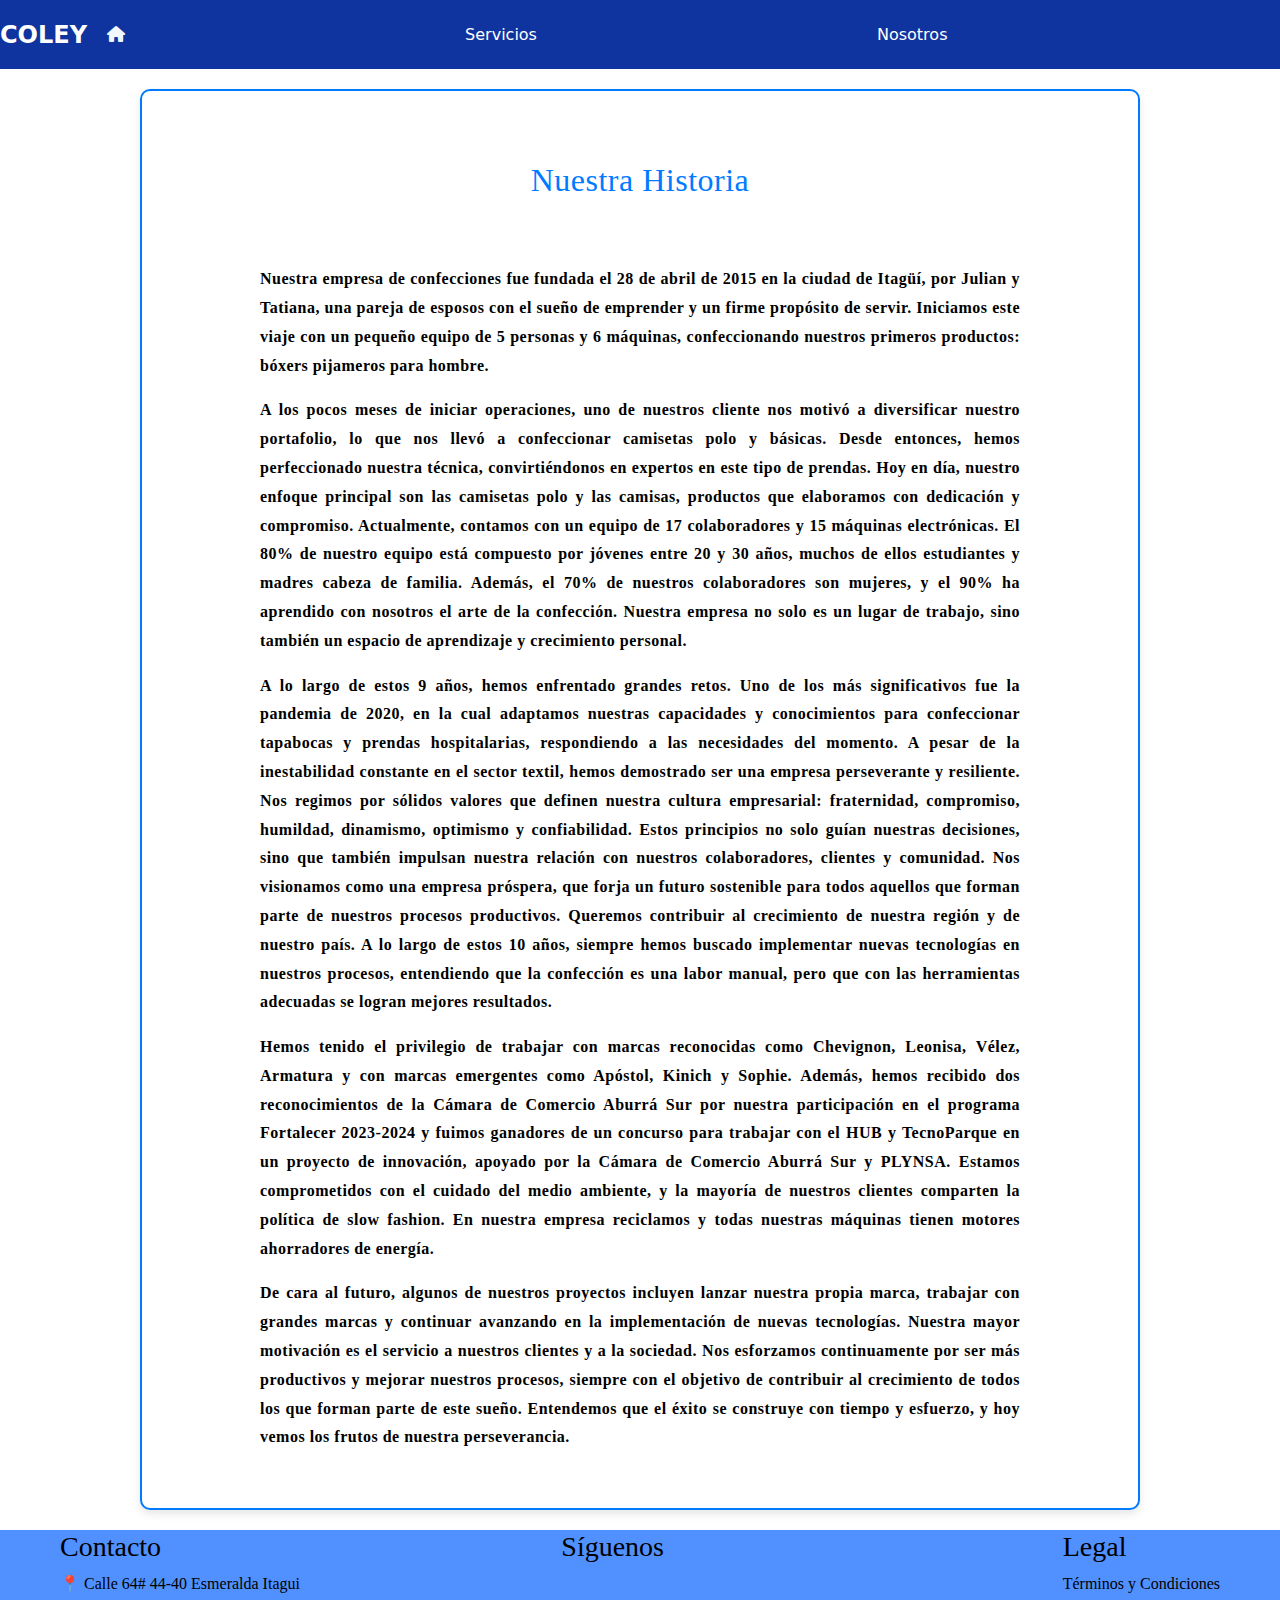
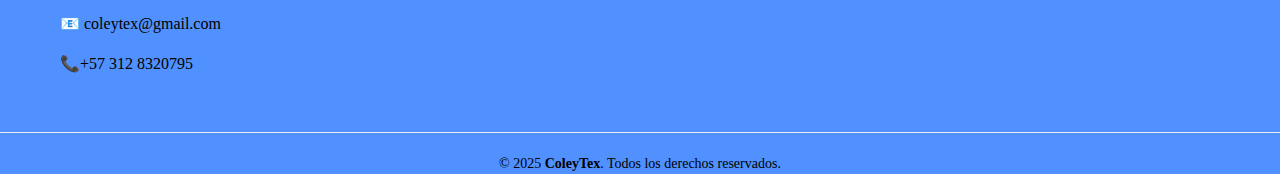
<file: historia.html>
<!DOCTYPE html>
<html lang="es">

<head>
    <meta charset="UTF-8">
    <meta name="viewport" content="width=device-width, initial-scale=1.0">
    <title>HISTORIA</title>
    <link rel="stylesheet" href="styles.css">
    <link rel="stylesheet" href="https://cdnjs.cloudflare.com/ajax/libs/font-awesome/6.0.0/css/all.min.css">

    <link rel="stylesheet" href="./chat.css">
    <link href="https://cdn.jsdelivr.net/npm/bootstrap@5.3.3/dist/css/bootstrap.min.css" rel="stylesheet"
        integrity="sha384-QWTKZyjpPEjISv5WaRU9OFeRpok6YctnYmDr5pNlyT2bRjXh0JMhjY6hW+ALEwIH" crossorigin="anonymous">
    <script src="https://cdn.jsdelivr.net/npm/bootstrap@5.3.3/dist/js/bootstrap.bundle.min.js"
        integrity="sha384-YvpcrYf0tY3lHB60NNkmXc5s9fDVZLESaAA55NDzOxhy9GkcIdslK1eN7N6jIeHz"
        crossorigin="anonymous"></script>
</head>



<body>

   <!--<video autoplay muted loop id="background-video">
        <source src="./video/Y2meta.app - Valentino Merlo X The la planta - Hoy (video oficial )-(480p).mp4"
            type="video/mp4">
        .
    </video>--> 


    <nav>
        <div class="logo">COLEY</div>
        <div class="menu-icon">&#9776;</div>
        <ul class="menu">

            <li><a href="./index.html"> <i class="fa-solid fa-house" style="color: aliceblue;"></i></a> </li>
            
            <li><a href="./servicios/servicios.html">Servicios</a></li>
            <li><a href="./Nosotros.html">Nosotros</a></li>
            <li><a href="#">Blog</a></li>
           
        </ul>
    </nav>

    <script src="./script.js"></script>






    <div class="text-box">

        <div
            style="font-family: 'Georgia', serif; line-height: 1.8; letter-spacing: 0.5px; text-align: justify; max-width: 800px; margin: 0 auto; color: #000000; padding: 20px;">
            <h2 style="font-family: 'Montserrat', sans-serif; text-align: center; color: #000; margin-bottom: 30px;">
           
        <h2 class="title-welcome"><center>Nuestra Historia</center></h2> <br><br>
        
        <p><b>Nuestra empresa de confecciones fue fundada el 28 de abril de 2015 en la ciudad de Itagüí, por Julian y
                Tatiana, una pareja de esposos con el sueño de emprender y un firme propósito de servir. Iniciamos este
                viaje con un pequeño equipo de 5 personas y 6 máquinas, confeccionando nuestros primeros productos:
                bóxers pijameros para hombre. </p>
               <p>A los pocos meses de iniciar operaciones, uno de nuestros cliente nos motivó a diversificar nuestro portafolio, lo
                que nos llevó a confeccionar camisetas polo y básicas. Desde entonces, hemos perfeccionado nuestra
                técnica, convirtiéndonos en expertos en este tipo de prendas. Hoy en día, nuestro enfoque principal son
                las camisetas polo y las camisas, productos que elaboramos con dedicación y compromiso.
                Actualmente, contamos con un equipo de 17 colaboradores y 15 máquinas electrónicas. El 80% de nuestro
                equipo está compuesto por jóvenes entre 20 y 30 años, muchos de ellos estudiantes y madres cabeza de
                familia. Además, el 70% de nuestros colaboradores son mujeres, y el 90% ha aprendido con nosotros el
                arte de la confección. Nuestra empresa no solo es un lugar de trabajo, sino también un espacio de
                aprendizaje y crecimiento personal.</p> 
                <p> A lo largo de estos 9 años, hemos enfrentado grandes retos. Uno de los más significativos fue la
                    pandemia de 2020, en la cual adaptamos nuestras capacidades y conocimientos para confeccionar
                    tapabocas y prendas hospitalarias, respondiendo a las necesidades del momento. A pesar de la
                    inestabilidad constante en el sector textil, hemos demostrado ser una empresa perseverante y resiliente.
                    Nos regimos por sólidos valores que definen nuestra cultura empresarial: fraternidad, compromiso,
                    humildad, dinamismo, optimismo y confiabilidad. Estos principios no solo guían nuestras decisiones, sino
                    que también impulsan nuestra relación con nuestros colaboradores, clientes y comunidad.
                    Nos visionamos como una empresa próspera, que forja un futuro sostenible para todos aquellos que forman
                    parte de nuestros procesos productivos. Queremos contribuir al crecimiento de nuestra región y de
                    nuestro país. A lo largo de estos 10 años, siempre hemos buscado implementar nuevas tecnologías en
                    nuestros procesos, entendiendo que la confección es una labor manual, pero que con las herramientas
                    adecuadas se logran mejores resultados.</p>
                <p>Hemos tenido el privilegio de trabajar con marcas reconocidas como Chevignon, Leonisa, Vélez, Armatura y
                    con marcas emergentes como Apóstol, Kinich y Sophie. Además, hemos recibido dos reconocimientos de la
                    Cámara de Comercio Aburrá Sur por nuestra participación en el programa Fortalecer 2023-2024 y fuimos
                    ganadores de un concurso para trabajar con el HUB y TecnoParque en un proyecto de innovación, apoyado
                    por la Cámara de Comercio Aburrá Sur y PLYNSA.
                    Estamos comprometidos con el cuidado del medio ambiente, y la mayoría de nuestros clientes comparten la
                    política de slow fashion. En nuestra empresa reciclamos y todas nuestras máquinas tienen motores
                    ahorradores de energía.</p>
                <p>De cara al futuro, algunos de nuestros proyectos incluyen lanzar nuestra propia marca, trabajar con
                    grandes marcas y continuar avanzando en la implementación de nuevas tecnologías.
                    Nuestra mayor motivación es el servicio a nuestros clientes y a la sociedad. Nos esforzamos
                    continuamente por ser más productivos y mejorar nuestros procesos, siempre con el objetivo de contribuir
                    al crecimiento de todos los que forman parte de este sueño. Entendemos que el éxito se construye con
                    tiempo y esfuerzo, y hoy vemos los frutos de nuestra perseverancia.</p>
            </b>

        </div>      </div>








</body>



<footer class="footer">
    <div class="footer-container">
        
        <div class="footer-contact">
            <h3>Contacto</h3>
            <p>📍 Calle 64# 44-40 Esmeralda Itagui</p>
            <a href=""><p>📧 coleytex@gmail.com</p></a>
             <a href="tel:"><p>📞+57 312 8320795</p></a>
        </div>
        <div class="footer-social">
            <h3>Síguenos</h3>
            <div class="social-icons">
                <a href="https://www.instagram.com/coley_disenoyconfeccion/profilecard/?igsh=cWYzcG0yeHZ3b2pu" target="_blank">Instagram</a>
                <a href="https://www.facebook.com/coleytex?mibextid=JRoKGi" target="_blank">Facebook</a>
                
            </div>
        </div>
        <div class="footer-legal">
            <h3>Legal</h3>
            <p><a href="#">Términos y Condiciones</a></p>
            
        </div>
    </div>
    <div class="footer-bottom">
        <p>© 2025 <strong>ColeyTex</strong>. Todos los derechos reservados.</p>
    </div>
</footer>





</html>
</file>
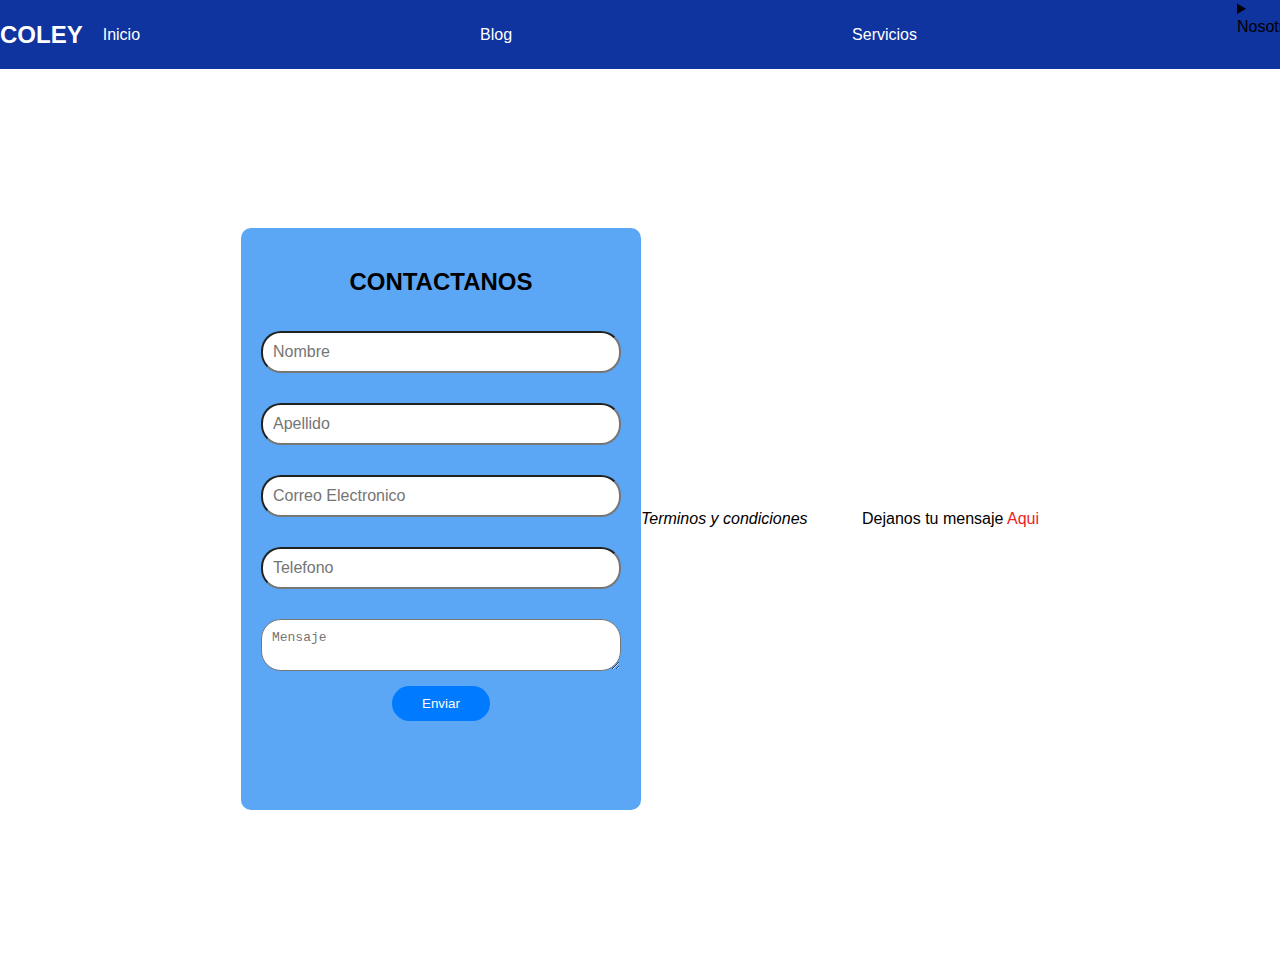
<file: mensaje.html>
<!DOCTYPE html>
<html lang="en">

<head>
    <meta charset="UTF-8">
    <meta name="viewport" content="width=device-width, initial-scale=1.0">
    <link rel="stylesheet" href="./mensaje.css">
    <link rel="stylesheet" href="./styles.css">
    <title>Mensaje</title>
</head>

<body>


    <nav>
        <div class="logo">COLEY</div>
        <div class="menu-icon">&#9776;</div>
        <ul class="menu">
            <li><a href="./index.html">Inicio</a></li>
            <li><a href="#">Blog</a></li>
            <li><a href="./servicios/servicios.html">Servicios</a></li>
            <details>
                <summary style="color: rgb(0, 0, 0);">Nosotros</summary>
                <div>
                    <li><a href="./historia.html">Historia</a></li>
                    <li><a href="./mision.html">Mision</a></li>
                    <li><a href="./vision.html">Vision</a></li>
                    
                </div>
            </details>
        </ul>
    </nav>

    <script src="./script.js"></script>





    <div class="container">
        <div class="formulario">
            <h2>CONTACTANOS</h2>
            <form>
                <label for="nombre"></label>
                <input type="text" id="nombre" placeholder="Nombre" name="nombre">

                <label for="apellido"></label>
                <input type="text" id="apellido" placeholder="Apellido" name="apellido">

                <label for="email"></label>
                <input type="email" id="email" placeholder="Correo Electronico" name="email">

                <label for="telefono"></label>
                <input type="number" id="telefono" placeholder="Telefono" name="telefono">

                <label for="mensaje"></label>
                <textarea id="mensaje" placeholder="Mensaje" name="mensaje"></textarea>
                <button type="submit">Enviar</button>
                
                <br><br><br>
                
            </form>
            
        </div>



      

            

</body>

<br><br><br>

<footer id="contacto">
    <div class="contenedor-footer">
        <div class="contactanos" style="display: inline-block; margin-right: 50px;">
            <a href="./servicios/terminos.html" style="text-decoration: none;"><i class='bx bx-envelope'
                    style="color: black;"> Terminos y condiciones</i></a>
        </div>
        <div class="contactanos" style="display: inline-block;">
            <p>Dejanos tu mensaje <a href="./mensaje.html" style="color: rgb(238, 35, 35);">Aqui</a></p>
        </div>
    </div>
</footer>

</html>
</file>
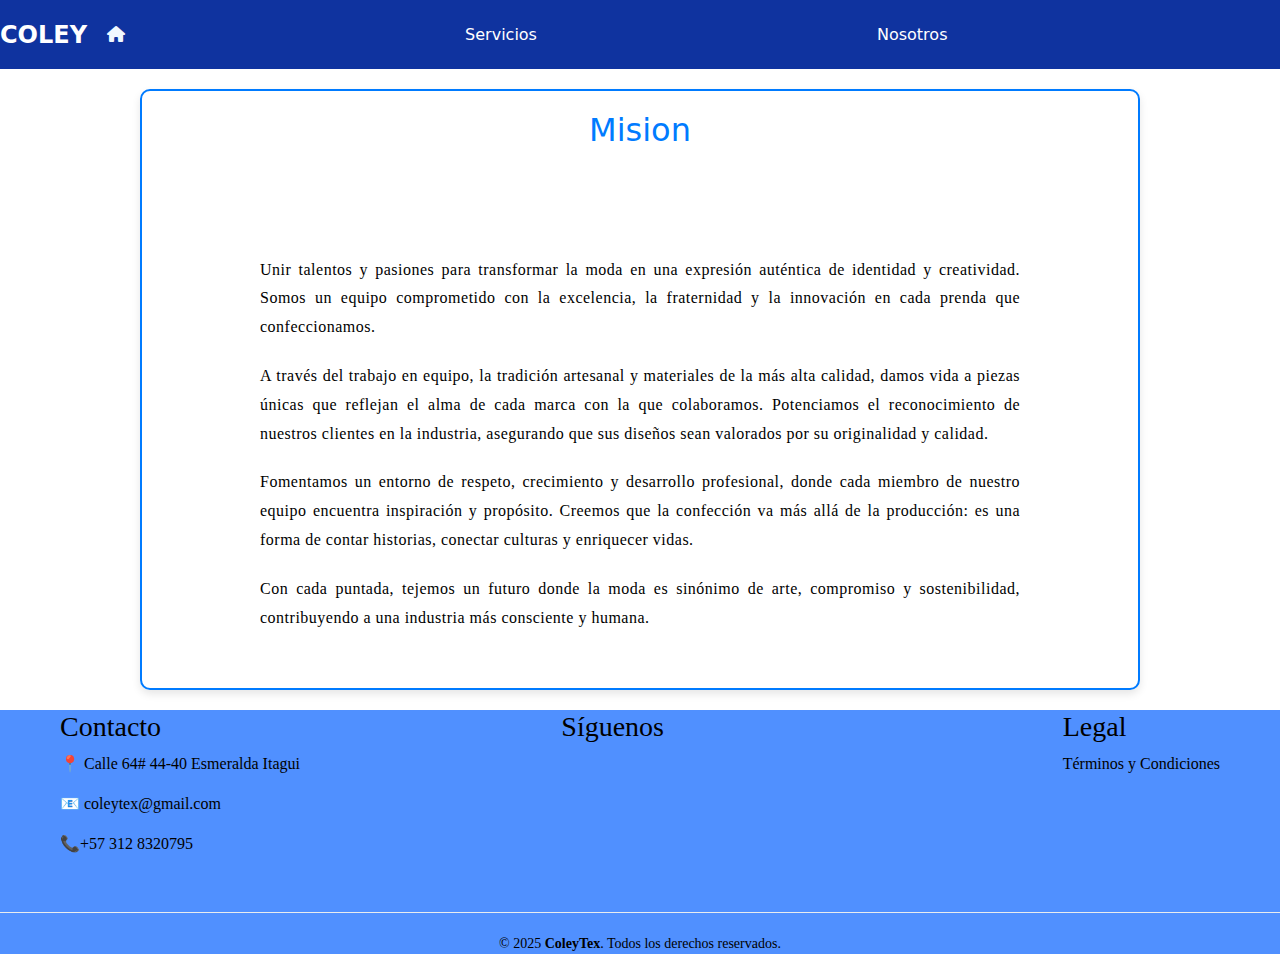
<file: mision.html>
<!DOCTYPE html>
<html lang="es">

<head>
    <meta charset="UTF-8">
    <meta name="viewport" content="width=device-width, initial-scale=1.0">
    <title>Mision</title>
    <link rel="stylesheet" href="styles.css">
    <link rel="stylesheet" href="https://cdnjs.cloudflare.com/ajax/libs/font-awesome/6.0.0/css/all.min.css">

    <link rel="stylesheet" href="./chat.css">
    <link href="https://cdn.jsdelivr.net/npm/bootstrap@5.3.3/dist/css/bootstrap.min.css" rel="stylesheet"
        integrity="sha384-QWTKZyjpPEjISv5WaRU9OFeRpok6YctnYmDr5pNlyT2bRjXh0JMhjY6hW+ALEwIH" crossorigin="anonymous">
    <script src="https://cdn.jsdelivr.net/npm/bootstrap@5.3.3/dist/js/bootstrap.bundle.min.js"
        integrity="sha384-YvpcrYf0tY3lHB60NNkmXc5s9fDVZLESaAA55NDzOxhy9GkcIdslK1eN7N6jIeHz"
        crossorigin="anonymous"></script>
</head>



<body>

    <!--<video autoplay muted loop id="background-video">
        <source src="./video/Y2meta.app - Valentino Merlo X The la planta - Hoy (video oficial )-(480p).mp4"
            type="video/mp4">
        .
    </video>-->


    <nav>
        <div class="logo">COLEY</div>
        <div class="menu-icon">&#9776;</div>
        <ul class="menu">

            <li><a href="./index.html"> <i class="fa-solid fa-house" style="color: aliceblue;"></i></a> </li>
          
            <li><a href="./servicios/servicios.html">Servicios</a></li>
            <li><a href="./Nosotros.html">Nosotros</a></li>
            <li><a href="#">Blog</a></li>

        </ul>
    </nav>
    <script src="./script.js"></script>






    <div class="text-box">
        <h2 class="title-welcome">
            <center>Mision</center>
        </h2> <br><br>



        <div
            style="font-family: 'Georgia', serif; line-height: 1.8; letter-spacing: 0.5px; text-align: justify; max-width: 800px; margin: 0 auto; color: #000000; padding: 20px;">
            <h2 style="font-family: 'Montserrat', sans-serif; text-align: center; color: #000; margin-bottom: 30px;">
                </h2>

            <p style="margin-bottom: 20px;">Unir talentos y pasiones para transformar la moda en una expresión auténtica
                de identidad y creatividad. Somos un equipo comprometido con la excelencia, la fraternidad y la
                innovación en cada prenda que confeccionamos.</p>

            <p style="margin-bottom: 20px;">A través del trabajo en equipo, la tradición artesanal y materiales de la
                más alta calidad, damos vida a piezas únicas que reflejan el alma de cada marca con la que colaboramos.
                Potenciamos el reconocimiento de nuestros clientes en la industria, asegurando que sus diseños sean
                valorados por su originalidad y calidad.</p>

            <p style="margin-bottom: 20px;">Fomentamos un entorno de respeto, crecimiento y desarrollo profesional,
                donde cada miembro de nuestro equipo encuentra inspiración y propósito. Creemos que la confección va más
                allá de la producción: es una forma de contar historias, conectar culturas y enriquecer vidas.</p>

            <p>Con cada puntada, tejemos un futuro donde la moda es sinónimo de arte, compromiso y sostenibilidad,
                contribuyendo a una industria más consciente y humana.</p>
            </div>
        </div>


      
    



</body>





<footer class="footer">
    <div class="footer-container">
        
        <div class="footer-contact">
            <h3>Contacto</h3>
            <p>📍 Calle 64# 44-40 Esmeralda Itagui</p>
            <a href=""><p>📧 coleytex@gmail.com</p></a>
             <a href="tel:"><p>📞+57 312 8320795</p></a>
        </div>
        <div class="footer-social">
            <h3>Síguenos</h3>
            <div class="social-icons">
                <a href="https://www.instagram.com/coley_disenoyconfeccion/profilecard/?igsh=cWYzcG0yeHZ3b2pu" target="_blank">Instagram</a>
                <a href="https://www.facebook.com/coleytex?mibextid=JRoKGi" target="_blank">Facebook</a>
                
            </div>
        </div>
        <div class="footer-legal">
            <h3>Legal</h3>
            <p><a href="#">Términos y Condiciones</a></p>
            
        </div>
    </div>
    <div class="footer-bottom">
        <p>© 2025 <strong>ColeyTex</strong>. Todos los derechos reservados.</p>
    </div>
</footer>


</html>
</file>
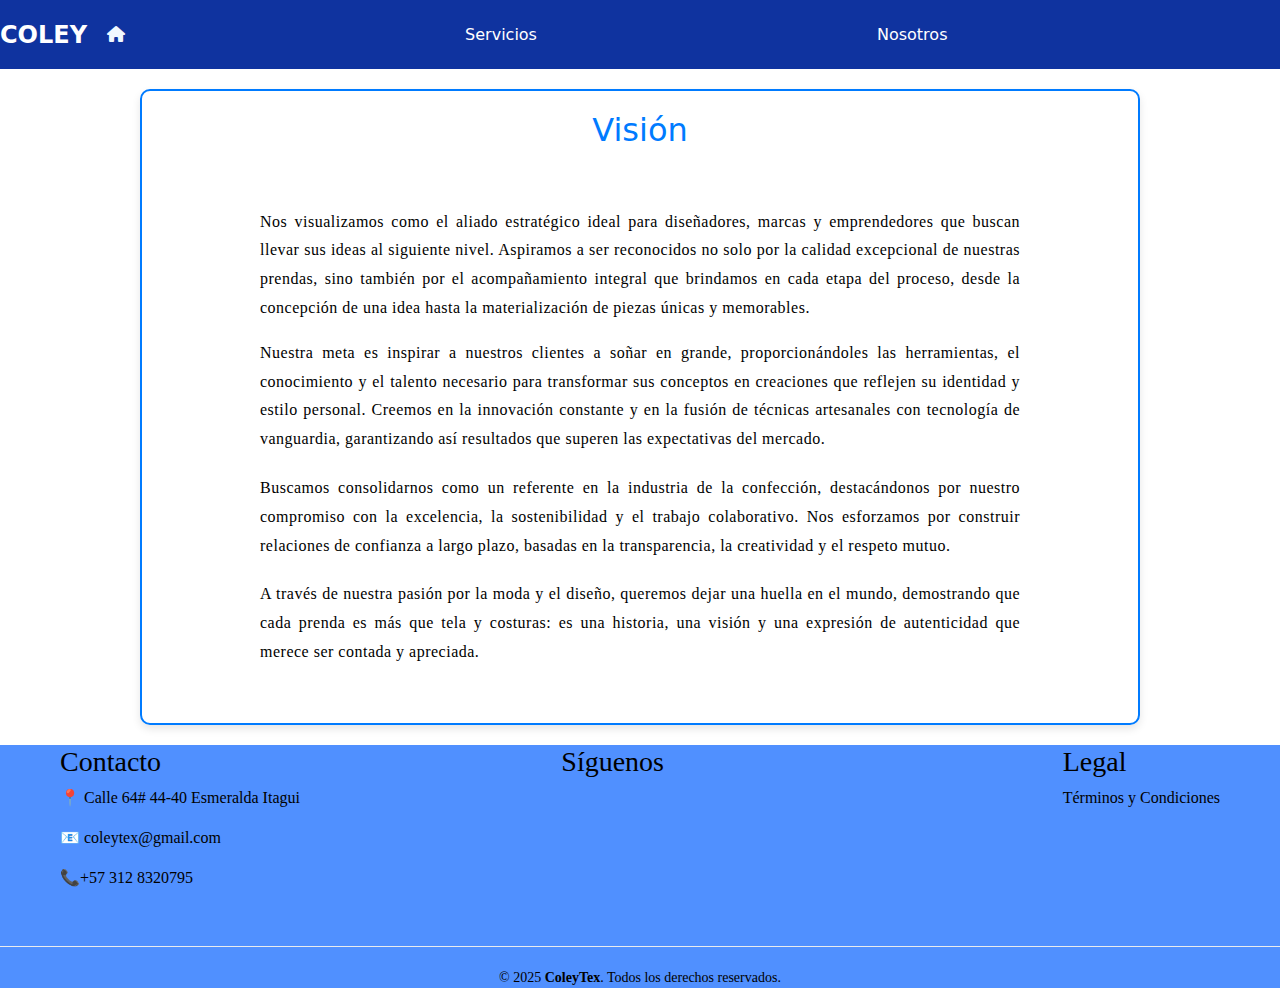
<file: vision.html>
<!DOCTYPE html>
<html lang="es">

<head>
    <meta charset="UTF-8">
    <meta name="viewport" content="width=device-width, initial-scale=1.0">
    <title>Vision</title>
    <link rel="stylesheet" href="styles.css">

    <link rel="stylesheet" href="./chat.css">
    <link rel="stylesheet" href="https://cdnjs.cloudflare.com/ajax/libs/font-awesome/6.0.0/css/all.min.css">

    <link href="https://cdn.jsdelivr.net/npm/bootstrap@5.3.3/dist/css/bootstrap.min.css" rel="stylesheet"
        integrity="sha384-QWTKZyjpPEjISv5WaRU9OFeRpok6YctnYmDr5pNlyT2bRjXh0JMhjY6hW+ALEwIH" crossorigin="anonymous">
    <script src="https://cdn.jsdelivr.net/npm/bootstrap@5.3.3/dist/js/bootstrap.bundle.min.js"
        integrity="sha384-YvpcrYf0tY3lHB60NNkmXc5s9fDVZLESaAA55NDzOxhy9GkcIdslK1eN7N6jIeHz"
        crossorigin="anonymous"></script>
</head>



<body>




    <nav>
        <div class="logo">COLEY</div>
        <div class="menu-icon">&#9776;</div>
        <ul class="menu">

            <li><a href="./index.html"> <i class="fa-solid fa-house" style="color: aliceblue;"></i></a> </li>
            
            <li><a href="./servicios/servicios.html">Servicios</a></li>
            <li><a href="./Nosotros.html">Nosotros</a></li>
            <li><a href="#">Blog</a></li>

        </ul>
    </nav>

    <script src="./script.js"></script>



    
       

    <div class="text-box">
        <h2 class="title-welcome">
            <center>Visión</center>
        </h2> 

        <div
            style="font-family: 'Georgia', serif; line-height: 1.8; letter-spacing: 0.5px; text-align: justify; max-width: 800px; margin: 0 auto; color: #000000; padding: 20px;">
            <h2 style="font-family: 'Montserrat', sans-serif; text-align: center; color: #000; margin-bottom: 30px;">
           

           

        

            <p style="margin-bottom: 20px;"> </h2>
                Nos visualizamos como el aliado estratégico ideal para diseñadores, marcas y emprendedores que buscan llevar
                sus ideas al siguiente nivel. Aspiramos a ser reconocidos no solo por la calidad excepcional de nuestras
                prendas, sino también por el acompañamiento integral que brindamos en cada etapa del proceso, desde la
                concepción de una idea hasta la materialización de piezas únicas y memorables.</p>

            <p style="margin-bottom: 20px;">
                Nuestra meta es inspirar a nuestros clientes a soñar en grande, proporcionándoles las herramientas, el
                conocimiento y el talento necesario para transformar sus conceptos en creaciones que reflejen su identidad y
                estilo personal. Creemos en la innovación constante y en la fusión de técnicas artesanales con tecnología de
                vanguardia, garantizando así resultados que superen las expectativas del mercado.</p>

            <p style="margin-bottom: 20px;"> Buscamos consolidarnos como un referente en la industria de la confección, destacándonos por nuestro
                compromiso con la excelencia, la sostenibilidad y el trabajo colaborativo. Nos esforzamos por construir
                relaciones de confianza a largo plazo, basadas en la transparencia, la creatividad y el respeto mutuo.</p>

            <p>    A través de nuestra pasión por la moda y el diseño, queremos dejar una huella en el mundo, demostrando que
                cada prenda es más que tela y costuras: es una historia, una visión y una expresión de autenticidad que
                merece ser contada y apreciada.</p>
        </div>

    </div>

        
    


</body>





<footer class="footer">
    <div class="footer-container">
       
        <div class="footer-contact">
            <h3>Contacto</h3>
            <p>📍 Calle 64# 44-40 Esmeralda Itagui</p>
            <a href=""><p>📧 coleytex@gmail.com</p></a>
             <a href="tel:"><p>📞+57 312 8320795</p></a>
        </div>
        <div class="footer-social">
            <h3>Síguenos</h3>
            <div class="social-icons">
                <a href="https://www.instagram.com/coley_disenoyconfeccion/profilecard/?igsh=cWYzcG0yeHZ3b2pu" target="_blank">Instagram</a>
                <a href="https://www.facebook.com/coleytex?mibextid=JRoKGi" target="_blank">Facebook</a>
                
            </div>
        </div>
        <div class="footer-legal">
            <h3>Legal</h3>
            <p><a href="#">Términos y Condiciones</a></p>
            
        </div>
    </div>
    <div class="footer-bottom">
        <p>© 2025 <strong>ColeyTex</strong>. Todos los derechos reservados.</p>
    </div>
</footer>



</html>
</file>
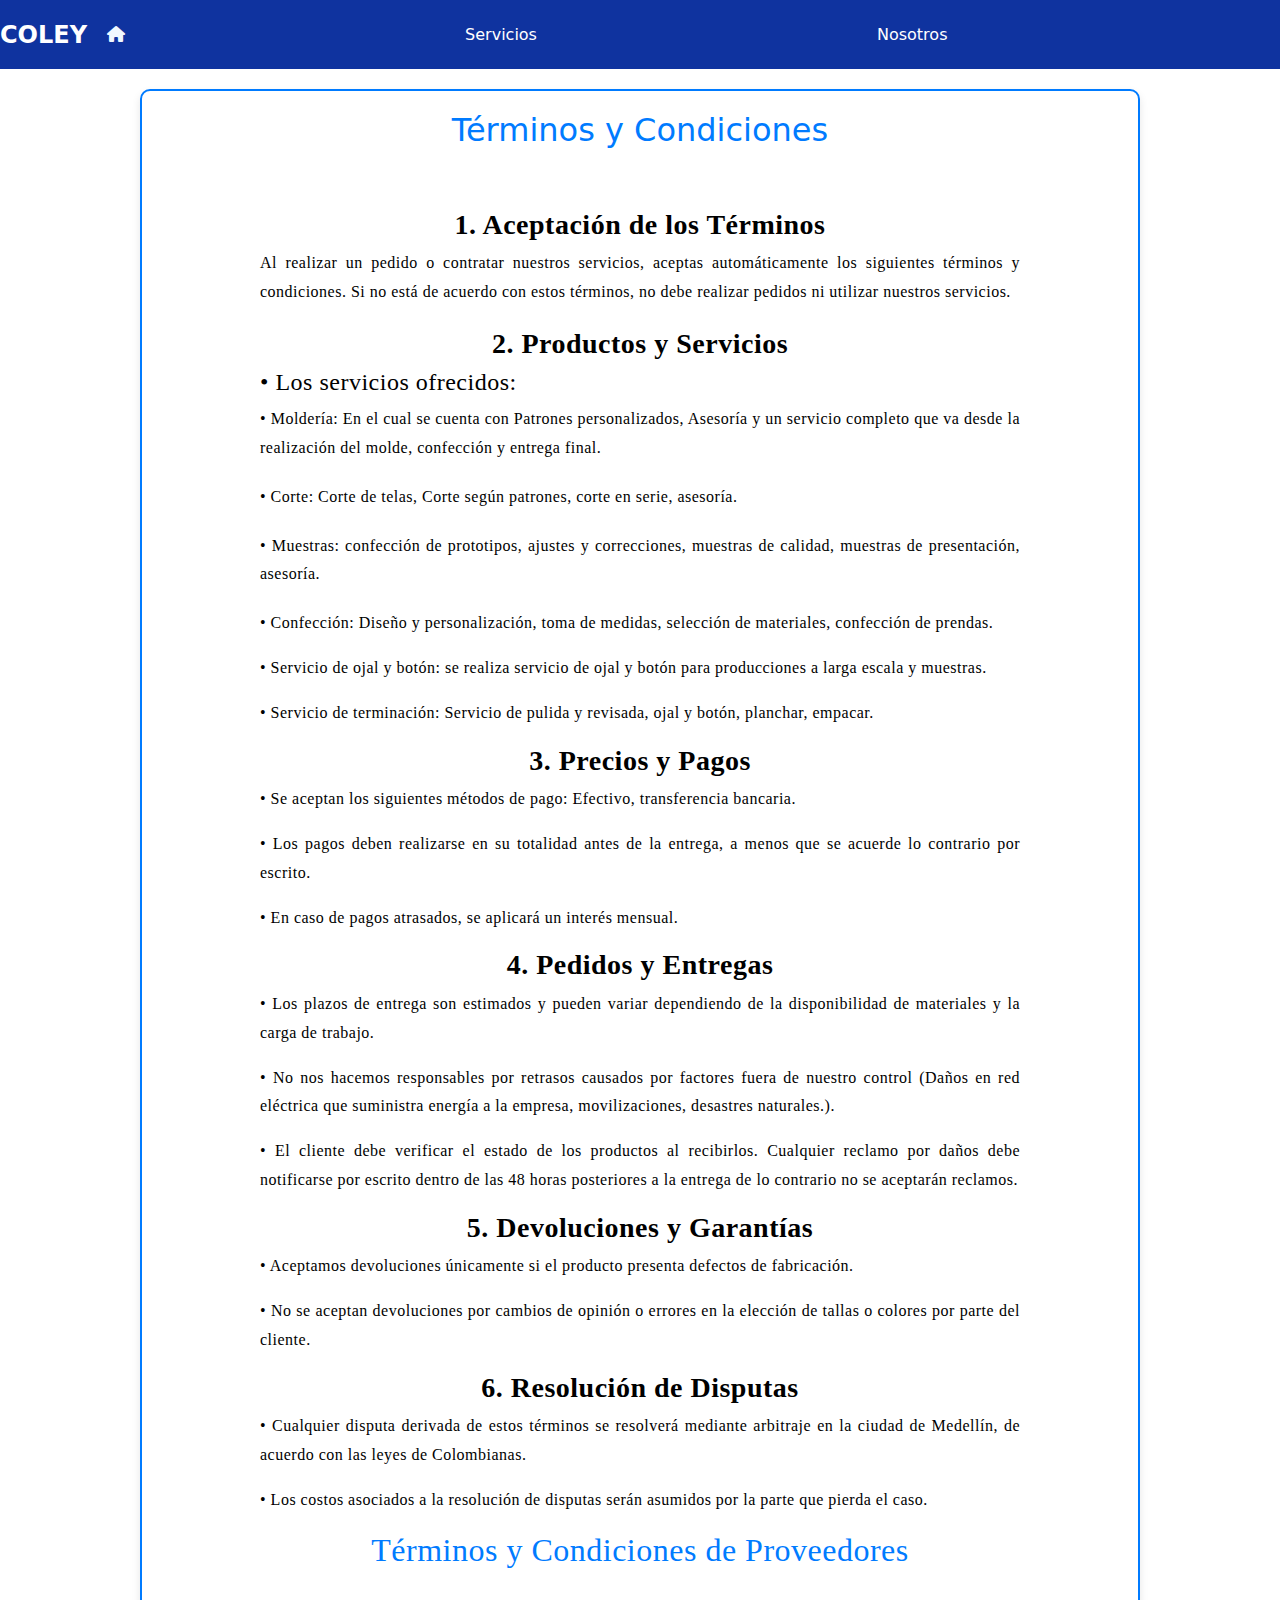
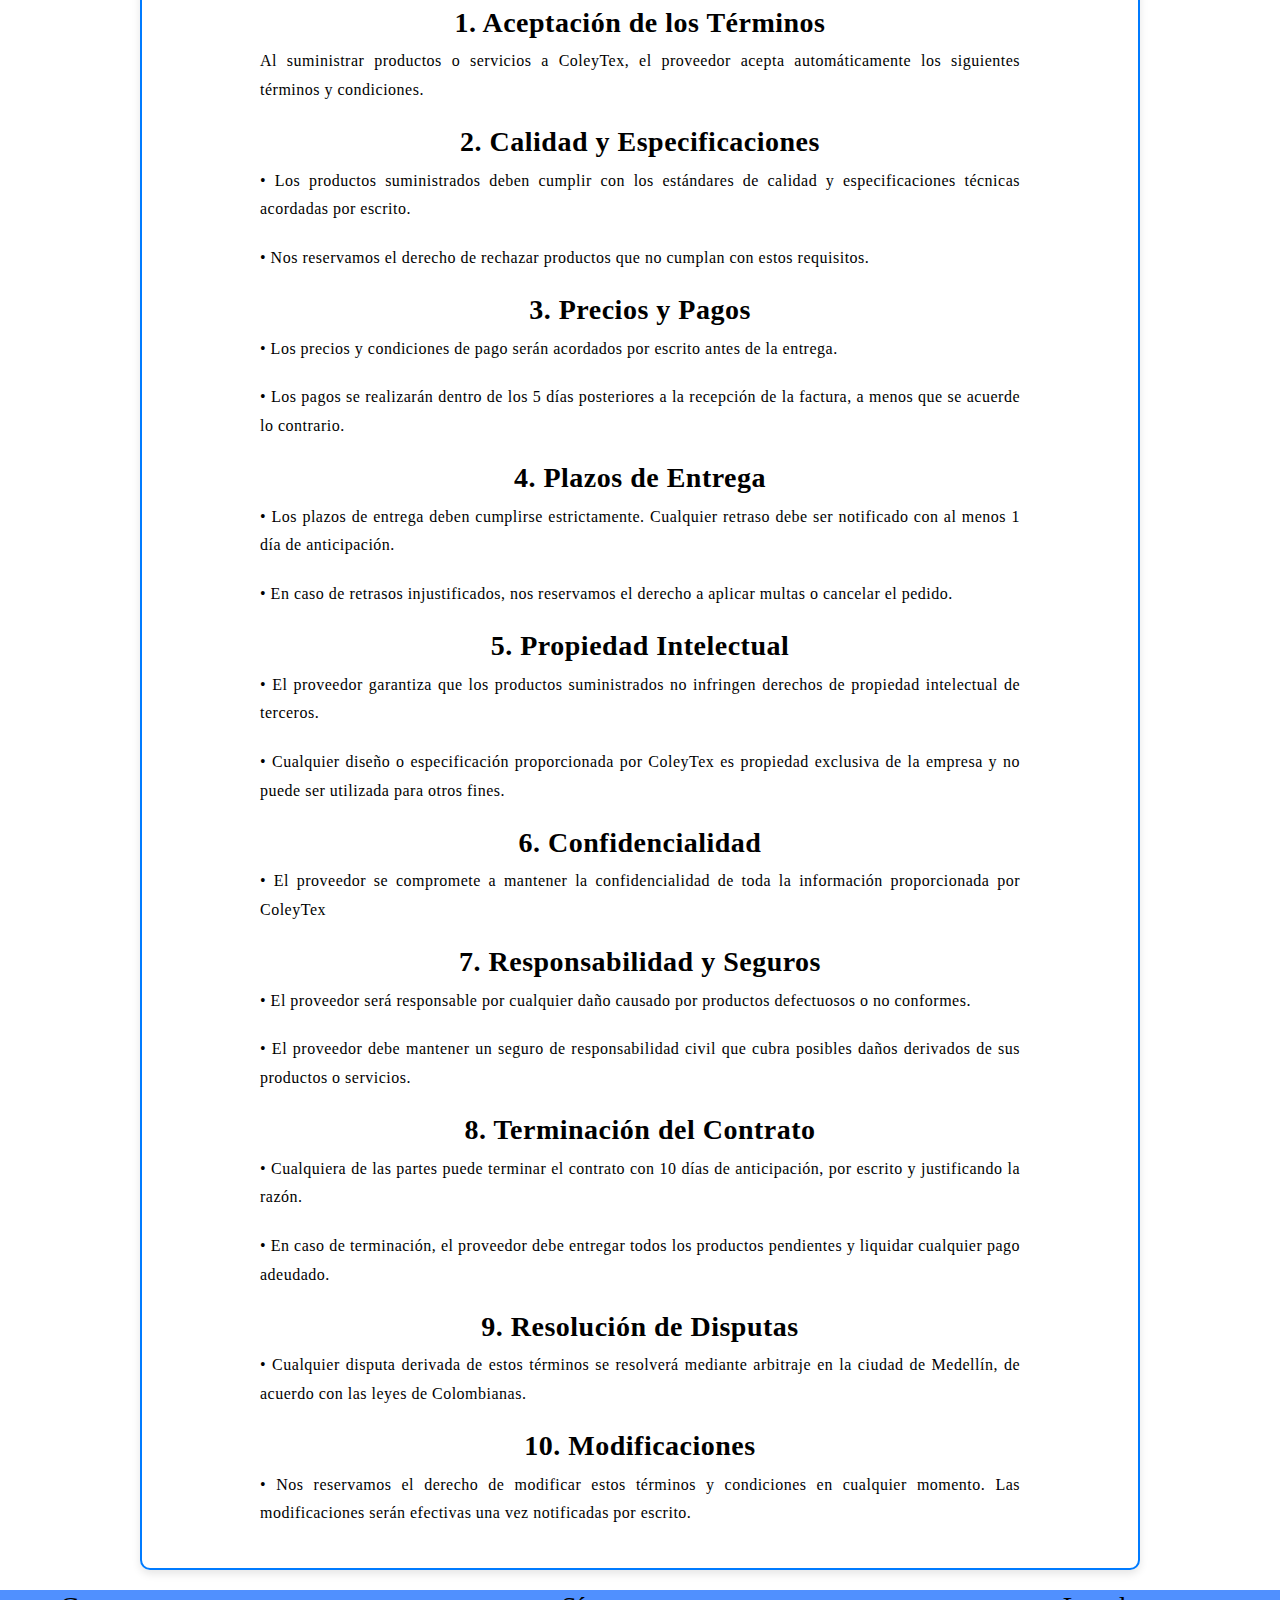
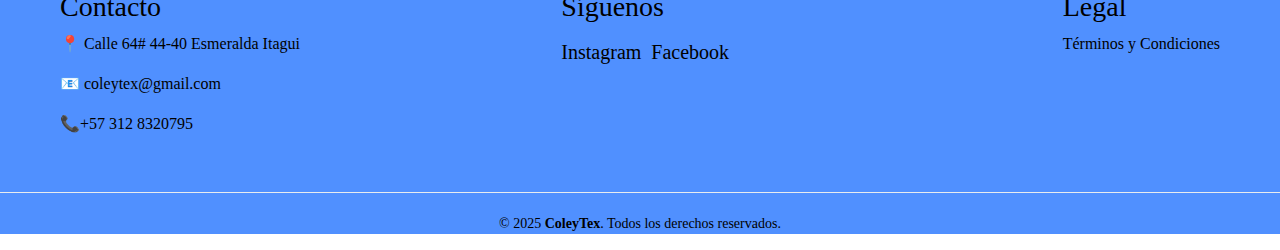
<file: servicios/terminos.html>
<!DOCTYPE html>
<html lang="es">

<head>
    <meta charset="UTF-8">
    <meta name="viewport" content="width=device-width, initial-scale=1.0">
    <title>COLEY</title>
    <link rel="stylesheet" href="../styles.css">
    <link rel="stylesheet" href="https://cdnjs.cloudflare.com/ajax/libs/font-awesome/6.0.0/css/all.min.css">

  
    <link href="https://cdn.jsdelivr.net/npm/bootstrap@5.3.3/dist/css/bootstrap.min.css" rel="stylesheet"
        integrity="sha384-QWTKZyjpPEjISv5WaRU9OFeRpok6YctnYmDr5pNlyT2bRjXh0JMhjY6hW+ALEwIH" crossorigin="anonymous">
    <script src="https://cdn.jsdelivr.net/npm/bootstrap@5.3.3/dist/js/bootstrap.bundle.min.js"
        integrity="sha384-YvpcrYf0tY3lHB60NNkmXc5s9fDVZLESaAA55NDzOxhy9GkcIdslK1eN7N6jIeHz"
        crossorigin="anonymous"></script>
</head>



<body>

    <nav>
        <div class="logo">COLEY</div>
        <div class="menu-icon">&#9776;</div>
        <ul class="menu">

            <li><a href="../index.html"> <i class="fa-solid fa-house" style="color: aliceblue;"></i></a> </li>
   
            <li><a href="../servicios/servicios.html">Servicios</a></li>
            <li><a href="../Nosotros.html">Nosotros</a></li>
            <li><a href="#">Blog</a></li>
           
        </ul>
    </nav>
    
    <script src="../script.js"></script>




   




    <div class="text-box">
        <h2 class="title-welcome">
            <center>Términos y Condiciones</center>
        </h2> 
        <div
            style="font-family: 'Georgia', serif; line-height: 1.8; letter-spacing: 0.5px; text-align: justify; max-width: 800px; margin: 0 auto; color: #000000; padding: 20px;">
            <h2 style="font-family: 'Montserrat', sans-serif; text-align: center; color: #000; margin-bottom: 30px;">

        <h3>1. Aceptación de los Términos</h3>
        <p style="margin-bottom: 20px;">Al realizar un pedido o contratar nuestros servicios, aceptas automáticamente los siguientes términos y condiciones.
            Si no está de acuerdo con estos términos, no debe realizar pedidos ni utilizar nuestros servicios.</p>
    
       <h3>2. Productos y Servicios</h3> 
      <h4>• Los servicios ofrecidos:</h5> 
        <p style="margin-bottom: 20px;"> 
        • Moldería: En el cual se cuenta con Patrones personalizados, Asesoría y un servicio completo que va desde la
        realización del molde, confección y entrega final.
       </p> 
       <p style="margin-bottom: 20px;"> •  Corte: Corte de telas, Corte según patrones, corte en serie, asesoría. </p> 
       <p style="margin-bottom: 20px;"> • Muestras: confección de prototipos, ajustes y correcciones, muestras de calidad, muestras de presentación,
        asesoría.</p>
       <p>• Confección: Diseño y personalización, toma de medidas, selección de materiales, confección de prendas.</p> 
       <p>• Servicio de ojal y botón: se realiza servicio de ojal y botón para producciones a larga escala y muestras.</p> 
        <p>• Servicio de terminación: Servicio de pulida y revisada, ojal y botón, planchar, empacar.</p>
    
    
       <h3>3. Precios y Pagos</h3> 
       <p>• Se aceptan los siguientes métodos de pago: Efectivo, transferencia bancaria.</p>
       <p>• Los pagos deben realizarse en su totalidad antes de la entrega, a menos que se acuerde lo contrario por escrito.</p>
       <p>• En caso de pagos atrasados, se aplicará un interés mensual.</p>
        
        
        
    
        <h3>4. Pedidos y Entregas</h3>
    
        <p>  • Los plazos de entrega son estimados y pueden variar dependiendo de la disponibilidad de materiales y la carga de
            trabajo.</p>
        <p>• No nos hacemos responsables por retrasos causados por factores fuera de nuestro control (Daños en red eléctrica
            que suministra energía a la empresa, movilizaciones, desastres naturales.).</p>
        <p> • El cliente debe verificar el estado de los productos al recibirlos. Cualquier reclamo por daños debe notificarse
            por escrito dentro de las 48 horas posteriores a la entrega de lo contrario no se aceptarán reclamos.</p>
      
    
       <h3>5. Devoluciones y Garantías</h3> 
       <p>• Aceptamos devoluciones únicamente si el producto presenta defectos de fabricación.</p>
       <p>• No se aceptan devoluciones por cambios de opinión o errores en la elección de tallas o colores por parte del
        cliente.</p>
        
        
        <h3>6. Resolución de Disputas</h3>
        <p> • Cualquier disputa derivada de estos términos se resolverá mediante arbitraje en la ciudad de Medellín, de acuerdo
            con las leyes de Colombianas.</p>
        <p>• Los costos asociados a la resolución de disputas serán asumidos por la parte que pierda el caso.</p>
     
     
    
    
    
    
        <h2 class="title-welcome">
            <center>Términos y Condiciones de Proveedores</center>
        </h2> 
    <br>
        <h3>1. Aceptación de los Términos</h3>
        <p style="margin-bottom: 20px;">Al suministrar productos o servicios a ColeyTex, el proveedor acepta automáticamente los siguientes términos y
            condiciones.</p>
    
       <h3>2. Calidad y Especificaciones</h3> 
       <p style="margin-bottom: 20px;"> </h2>• Los productos suministrados deben cumplir con los estándares de calidad y especificaciones técnicas acordadas por
        escrito.</p>
        <p style="margin-bottom: 20px;"> </h2>• Nos reservamos el derecho de rechazar productos que no cumplan con estos requisitos.</p>
        
        <h3>3. Precios y Pagos</h3>
        <p style="margin-bottom: 20px;"> • Los precios y condiciones de pago serán acordados por escrito antes de la entrega.</p> 
        <p style="margin-bottom: 20px;">• Los pagos se realizarán dentro de los 5 días posteriores a la recepción de la factura, a menos que se acuerde lo
        contrario.</p> 
    
        <h3>4. Plazos de Entrega</h3>

        <p style="margin-bottom: 20px;">• Los plazos de entrega deben cumplirse estrictamente. Cualquier retraso debe ser notificado con al menos 1 día de
        anticipación.</p>
        <p style="margin-bottom: 20px;">• En caso de retrasos injustificados, nos reservamos el derecho a aplicar multas o cancelar el pedido.</p>
       
       <h3>5. Propiedad Intelectual</h3> 
    
       <p style="margin-bottom: 20px;">• El proveedor garantiza que los productos suministrados no infringen derechos de propiedad intelectual de terceros.</p>
       <p style="margin-bottom: 20px;"> • Cualquier diseño o especificación proporcionada por ColeyTex es propiedad exclusiva de la empresa y no puede ser
            utilizada para otros fines.</p>
       
        <h3>6. Confidencialidad</h3>
        <p style="margin-bottom: 20px;">• El proveedor se compromete a mantener la confidencialidad de toda la información proporcionada por ColeyTex</p>
        <h3>7. Responsabilidad y Seguros</h3>
        <p style="margin-bottom: 20px;">• El proveedor será responsable por cualquier daño causado por productos defectuosos o no conformes.</p>
        <p style="margin-bottom: 20px;"> • El proveedor debe mantener un seguro de responsabilidad civil que cubra posibles daños derivados de sus productos
            o servicios.</p>
       
        <h3>8. Terminación del Contrato</h3>
        <p style="margin-bottom: 20px;">• Cualquiera de las partes puede terminar el contrato con 10 días de anticipación, por escrito y justificando la
            razón.</p>
            <p style="margin-bottom: 20px;">• En caso de terminación, el proveedor debe entregar todos los productos pendientes y liquidar cualquier pago
            adeudado.</p>
    
        <h3>9. Resolución de Disputas</h3>
        <p style="margin-bottom: 20px;">• Cualquier disputa derivada de estos términos se resolverá mediante arbitraje en la ciudad de Medellín, de acuerdo
        con las leyes de Colombianas.</p>
    
       <h3>10. Modificaciones</h3> 
        • Nos reservamos el derecho de modificar estos términos y condiciones en cualquier momento. Las modificaciones serán
        efectivas una vez notificadas por escrito.
    
    
        
                </div>
            </div>




    

   




   
</body>
<footer class="footer">
    <div class="footer-container">
        
        <div class="footer-contact">
            <h3>Contacto</h3>
            <p>📍 Calle 64# 44-40 Esmeralda Itagui</p>
            <a href=""><p>📧 coleytex@gmail.com</p></a>
             <a href="tel:"><p>📞+57 312 8320795</p></a>
        </div>
        <div class="footer-social">
            <h3>Síguenos</h3>
            <div class="social-icons">
                <a href="https://www.instagram.com/coley_disenoyconfeccion/profilecard/?igsh=cWYzcG0yeHZ3b2pu" target="_blank">Instagram</a>
                <a href="https://www.facebook.com/coleytex?mibextid=JRoKGi" target="_blank">Facebook</a>
                
            </div>
        </div>
        <div class="footer-legal">
            <h3>Legal</h3>
            <p><a href="#">Términos y Condiciones</a></p>
            
        </div>
    </div>
    <div class="footer-bottom">
        <p>© 2025 <strong>ColeyTex</strong>. Todos los derechos reservados.</p>
    </div>
</footer>

</html>
</file>
<file: styles.css>
body {
    font-family:'Franklin Gothic Medium', 'Arial Narrow', Arial, sans-serif;
    margin: 0;
    padding: 0;
    box-sizing: border-box;
  
   
    
}





nav {
    display: flex;
    justify-content: space-between;;
    align-items: center;
    background-color: #0f339f;
    color: #ffffff;
    padding: 1 rem;
    position: relative;
   
}


nav details {
    position: relative;
}

nav details summary {
    cursor: pointer;
}

nav details div {
    max-height: 200px; /* Limita la altura máxima */
    overflow-y: auto; /* Agrega un desplazamiento si el contenido es demasiado alto */
    background-color: #f9f9f9; /* Fondo opcional */
    border: 1px solid #ddd; /* Borde opcional */
    border-radius: 5px;
    padding: 10px;
    box-shadow: 0 4px 8px rgba(0, 0, 0, 0.1); /* Sombra opcional */
    position: absolute;
    z-index: 10; /* Para que no se esconda detrás de otros elementos */
}


.logo {
    font-size: 1.5em;
    font-weight: bold;
    margin-right: auto;
}



.menu {
    list-style: none;
    display: flex;
    gap: 300px;
    margin: 0;
    padding: 0;
}

.menu-icon {
    display: none; /* Oculto por defecto */
    font-size: 1.5em;
    cursor: pointer;
}

.menu li {
    list-style: none;
    margin: 0 1rem;
    position: relative;
    
}

.menu a {
    color: #000000;
    text-decoration: none;
    padding: 5px 10px;
    transition: background-color 0.3s;
}

.menu a:hover {
    background-color: #575757;
    border-radius: 5px;
}





@media (max-width: 768px) {
    .menu {
        display:none;
        flex-direction: column;
        width: 100%;
        text-align: center;
        background-color: rgb(72, 23, 250);
        position: absolute;
        top: 0px;
        left: 0;
        z-index: 1;
        gap: 10px;
        
    }

    .menu-icon {
        display: block; /* Visible solo en pantallas pequeñas */
        font-size: 1.5em;
        cursor: pointer;
        color: #000; /* Color del ícono */
    }

    
     
     
       
       
      }


    


    .menu.show {
        display: flex;
    }

   

    .menu li {
        margin: 5px 0; /* Reduce espacio entre elementos */
        padding: 10px; /* Ajusta el relleno interno */
        line-height: 1.2; 
        color: #000000;
    }

    .menu a {
        display: block;
        color: #ffffff;
    }


.dropdown-menu {
    display: none;
    position: absolute;
    top: 100%;
    left: 0;
    background-color: #f9f9f9;
    list-style: none;
    padding: 0;
    margin: 0;
    
}

.dropdown:hover .dropdown-menu {
    display: block;
}


.nosotros a{

    color: #000000;
    text-decoration: none;
    padding: 5px 10px;
    transition: background-color 0.3s;
}








.text-box {
    border: 2px solid #007bff; /* Borde del cuadro */
    border-radius: 10px; /* Bordes redondeados */
    padding: 20px; /* Espaciado interno */
    margin: 20px auto; /* Margen para centrar el cuadro */
    max-width: 1000px; /* Ancho máximo del cuadro */
    background-color:none ; /* Color de fondo */
    box-shadow: 0 4px 8px rgba(0, 0, 0, 0.1); /* Sombra del cuadro */
}

.text-box h2.title-welcome {
    color: #007bff; /* Color del título */
}

.text-box p {
    color:  #000000; /* Color del texto */
}

.text-box .welcome-button {
    background-color: #007bff; /* Color de fondo del botón */
    color: #fff; /* Color del texto del botón */
    border: none; /* Sin borde */
    border-radius: 5px; /* Bordes redondeados del botón */
    padding: 10px 20px; /* Espaciado interno del botón */
    cursor: pointer; /* Cursor de puntero */
    transition: background-color 0.3s ease; /* Transición suave al pasar el cursor */
}

.text-box .welcome-button:hover {
    background-color: #0056b3; /* Color de fondo del botón al pasar el cursor */
}


.text-box h3{
    color: #000000; /* Color del título */
    top: center;
    font-weight: 700;
    text-align: center;
}


.footer {
    background-color: #5090ff;
    padding: 30 px 0;
    font-family: 'Georgia', serif;
    color: #000000;
    border-top: 10px solidrgb(0, 0, 0)d;
    
    

}



.footer-container {
    max-width: 1200px;
    margin: 0 auto;
    padding: 0 20px;
    display: flex;
    flex-wrap: wrap;
    justify-content: space-between;
}


.footer-contact, .footer-social {
    flex: 1;
    min-width: 200px;
    margin-bottom: 20px;
    
}
h3 {
    font-size: 18px;
    margin-bottom: 15px;
    color: #000;
}
p, a {
   text-decoration: none;
    margin: 5px 0;
    color: #000000;
    text-decoration: none;
}
a:hover {
    color: #007bff;
}
.footer-bottom {
    text-align: center;
    margin-top: 20px;
    padding-top: 20px;
    border-top: 1px solid #e9ecef;
    font-size: 14px;
}
.social-icons {
    display: flex;
    gap: 10px;
}
.social-icons a {
    color: #000000;
    font-size: 20px;
    text-decoration: none;
}

.footer-contact a{
    text-decoration: none;
}

.footer-legal a{
    text-decoration: none;
    color: #000000;
}



.card-img-top {
    height: 250px; /* Altura fija (ajusta según necesidad) */
    width: 100%;   /* Ancho al 100% del contenedor */
    object-fit: cover; /* Recorta y cubre el espacio sin deformar */
    object-position: center; /* Enfoca el centro de la imagen */
}



.coleytex-carousel {
    position: relative;
    max-width: 1200px;
    margin: 0 auto;
    overflow: hidden;
    border-radius: 8px;
    box-shadow: 0 5px 15px rgba(0,0,0,0.1);
}

.carousel-slide {
    display: none;
    position: relative;
}

.carousel-slide.active {
    display: block;
    animation: fadeIn 1.5s;
}

@keyframes fadeIn {
    from { opacity: 0.7; }
    to { opacity: 1; }
}

.carousel-slide img {
    width: 100%;
    height: 500px;
    object-fit: cover;
}

.slide-overlay {
    position: absolute;
    bottom: 0;
    left: 0;
    right: 0;
    background: rgba(80, 144, 255, 0.85);
    color: white;
    padding: 20px;
    text-align: center;
    font-family: 'Georgia', serif;
}

.slide-overlay h3 {
    font-size: 1.8rem;
    margin-bottom: 10px;
}

/* Controles */
.carousel-prev, .carousel-next {
    position: absolute;
    top: 50%;
    transform: translateY(-50%);
    background: rgba(255,255,255,0.3);
    color: #2a5885;
    border: none;
    font-size: 2rem;
    width: 50px;
    height: 50px;
    border-radius: 50%;
    cursor: pointer;
    z-index: 10;
    transition: all 0.3s;
}

.carousel-prev:hover, .carousel-next:hover {
    background: rgba(255,255,255,0.8);
}

.carousel-prev {
    left: 20px;
}

.carousel-next {
    right: 20px;
}

/* Indicadores */
.carousel-dots {
    text-align: center;
    padding: 15px 0;
}

.dot {
    display: inline-block;
    width: 12px;
    height: 12px;
    margin: 0 5px;
    background: #ccc;
    border-radius: 50%;
    cursor: pointer;
    transition: background 0.3s;
}

.dot.active, .dot:hover {
    background: #2a5885;
}

/* Botón de servicios */
.services-btn-container {
    text-align: center;
    margin: 30px 0;
}

.welcome-button {
    display: inline-block;
    background-color: #2a5885;
    color: white;
    padding: 12px 30px;
    font-size: 1.1rem;
    border: none;
    border-radius: 30px;
    cursor: pointer;
    text-decoration: none;
    transition: all 0.3s;
}

.welcome-button:hover {
    background-color: #1d3a5a;
    transform: translateY(-3px);
    box-shadow: 0 5px 15px rgba(0,0,0,0.2);
}
</file>
<file: chat.css>
.image-container {
    position: fixed;
    bottom: 10px;
    right: 10px;
    display: flex;
    align-items: center;
    justify-content: center;
    z-index: 1000; 
}



.main-image {
    display: block;
    width: 40px;
    height: auto;
    cursor: pointer; 
}

.social-icons {
    position: absolute;
    bottom: 100%; 
    right: 0;
    display: flex;
    flex-direction:column; 
    align-items: center;
    gap: 10px;
    opacity: 0;
    transition: opacity 0.3s ease;
    padding: 10px;
    background: rgba(255, 255, 255, 0.9); 
    border-radius: 8px;
    box-shadow: 0 4px 8px rgba(0, 0, 0, 0.1);
}

.image-container:hover .social-icons {
    opacity: 1;
}

.social-icons img {
    width: 30px;
    height: 30px;
}
</file>
<file: mensaje.css>
* {
  box-sizing: border-box;
}

body {
  margin: 0;
  font-family: Arial, sans-serif;
}

.container {
  display: flex;
  justify-content: center;  /* Centra horizontalmente */
  align-items: center;      /* Centra verticalmente */
  height: 100vh;
}

.formulario {
  padding: 20px;
  background-color: #5ca6f6;
  width: 400px;             /* Ajusta el ancho del formulario */
  border-radius: 10px;      /* Opcional: Bordes redondeados para mejorar la apariencia */
}

form {
  display: flex;
  flex-direction: column;
}

label, input, textarea, button {
  margin-bottom: 15px;
}

input, textarea {
  padding: 10px;
  font-size: 1em;
  border-radius: 20px;
}

button {
  padding: 10px 30px;
  background-color: #007bff;
  color: white;
  border: none;
  cursor: pointer;
  border-radius: 20px;
  align-self: center;
}

button:hover {
  background-color: #0056b3;
}

h2 {
  text-align: center;
}

input[type=number]::-webkit-inner-spin-button, 
input[type=number]::-webkit-outer-spin-button { 
  -webkit-appearance: none; 
  margin: 0; 
}
</file>
